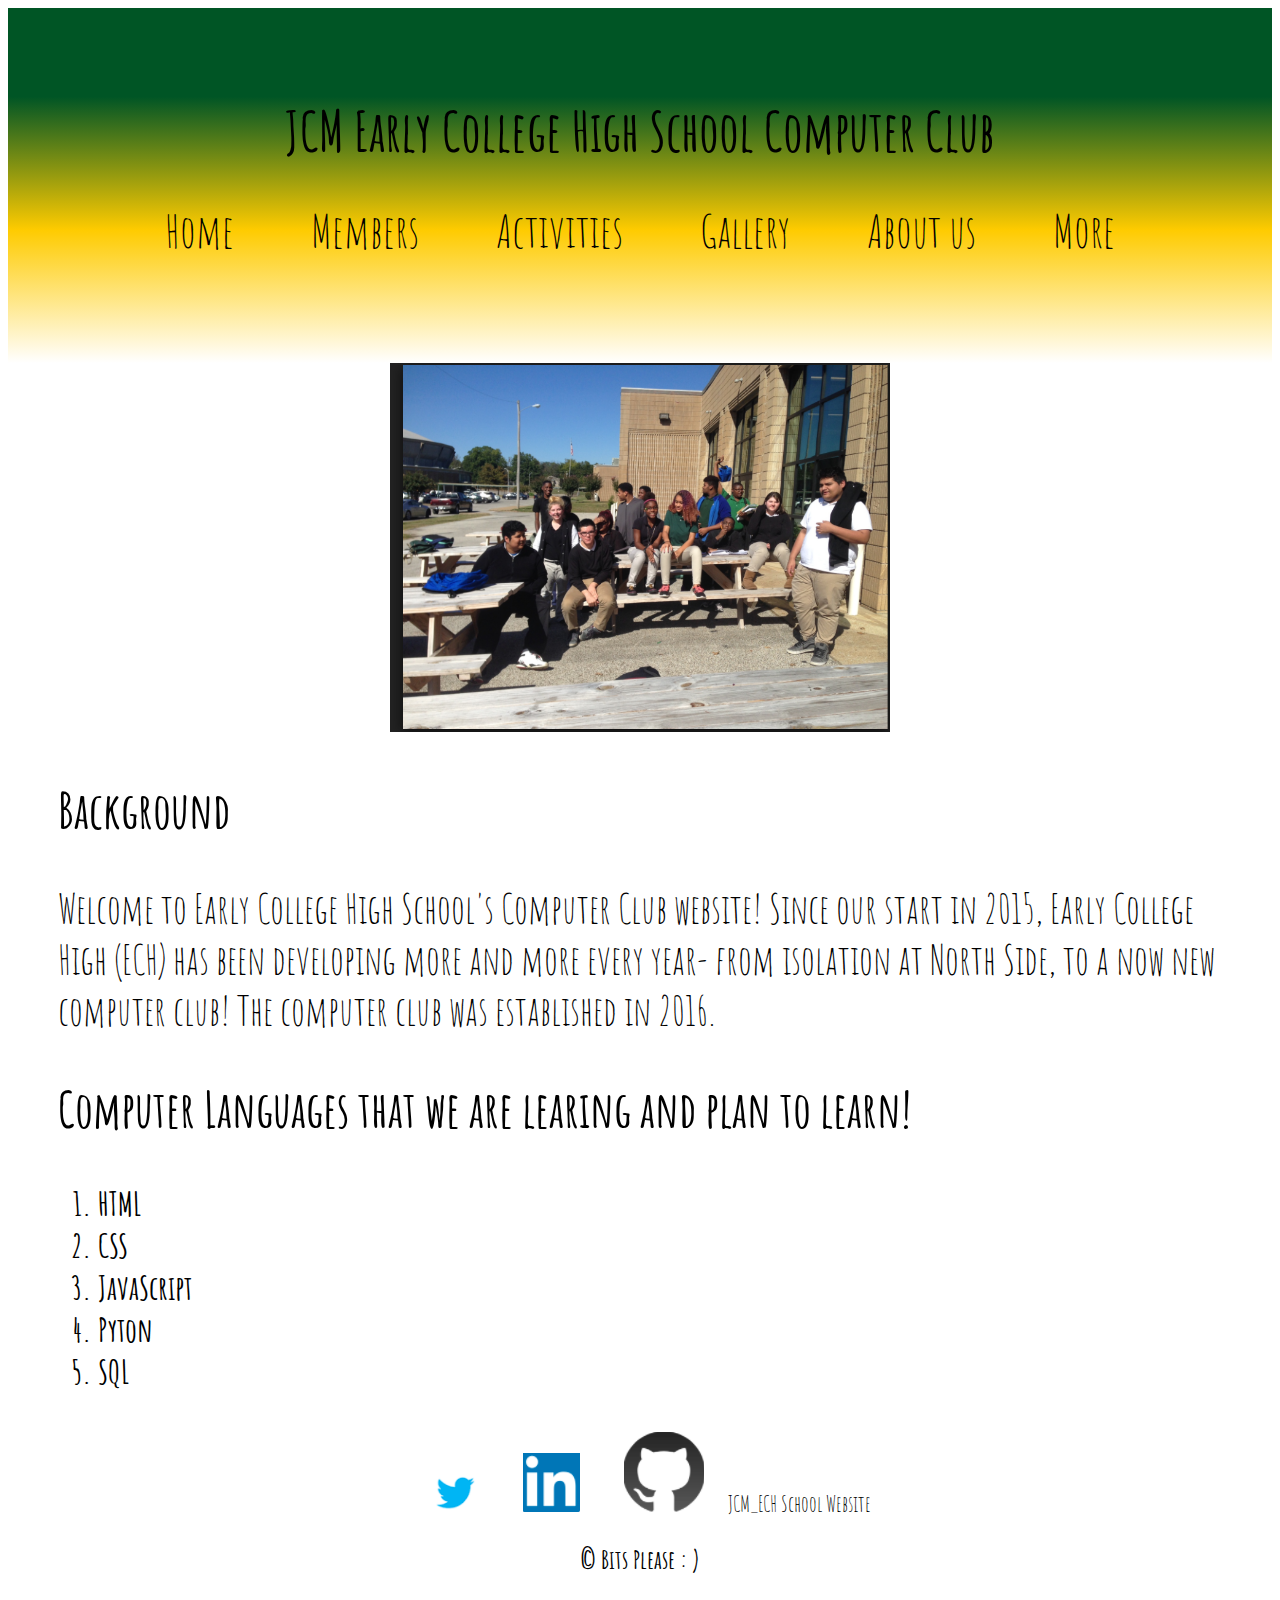
<file: index.html>
<!doctype html>
<html lang="en">
<head>
  <title>JCM-ECH | Computer Club</title>
  <link rel="stylesheet" type="text/css" href="style.css">
          <link href='https://fonts.googleapis.com/css?family=Amatic SC' rel='stylesheet'>
<style>
body {
    font-family: 'Amatic SC';font-size: 22px;
}
</style>
  </head>
  <body>  
    <header>
      <br>
      <h1 class="main-title">JCM Early College High School Computer Club</h1>
      <div class="main-nav">
            <a class="nav" href="#">Home</a>  
            <a class="nav" href="members.html">Members</a>
            <a class="nav" href="activities.html">Activities</a>
            <a class="nav" href="Gallery.html">Gallery</a>
            <a class="nav" href="about us.html">About us</a>
            <a class="nav" href="more.html">More</a>
      </div>
      <h1 class="tagname"></h1>
      <br>
    </header>
    
    <section>
    
          <center><img src="computerclubphoto.png" alt="" class="profile-image"></center>
      <p class="taglocation"></p>

    <main class="flex">
      <div class="card">
        <h2 class="card-title">Background</h2>
        <p> Welcome to Early College High School's Computer Club website! Since our start in 2015, Early College High (ECH) has been developing more and more every year- from isolation at North Side, to a now new computer club! The computer club was established in 2016.</p>
      </div>
      <h2>
      <div class="card">
       
      <h2 class="card-title">Computer Languages that we are learing and plan to learn!</h2>
        <ol class="skills">
          <li>HTML</li>
          <li>CSS</li>
          <li>JavaScript</li>
          <li>Pyton</li>
          <li>SQL</li>
        </ol>
        <p>
        </p>
      </div> 
     </h2>
    </main>
   

    
   <center> <footer>
      <a href="https://twitter.com/jcm_ech" class="social" target="_blank">
      <img src="twitter.PNG" alt="Twitter" hspace="20">
      </a>
      
      <a href="https://www.linkedin.com/" class="social" target="_blank">
      <img src="linkedin.PNG" alt="Linkedin" hspace="20">
      </a>
      
      <a href="https://github.com/" class="social" target="_blank">
      <img src="github.PNG" alt="Github" hspace="20">
      </a>
      
      <a href="https://www.jmcss.org/jcm" class="social" target="_blank">
      JCM_ECH School Website
      </a>
      <center><h3 class="copy">&copy; Bits Please : )</h3></center>
    </footer></center>
    
  </body>
  
  </html>
</file>
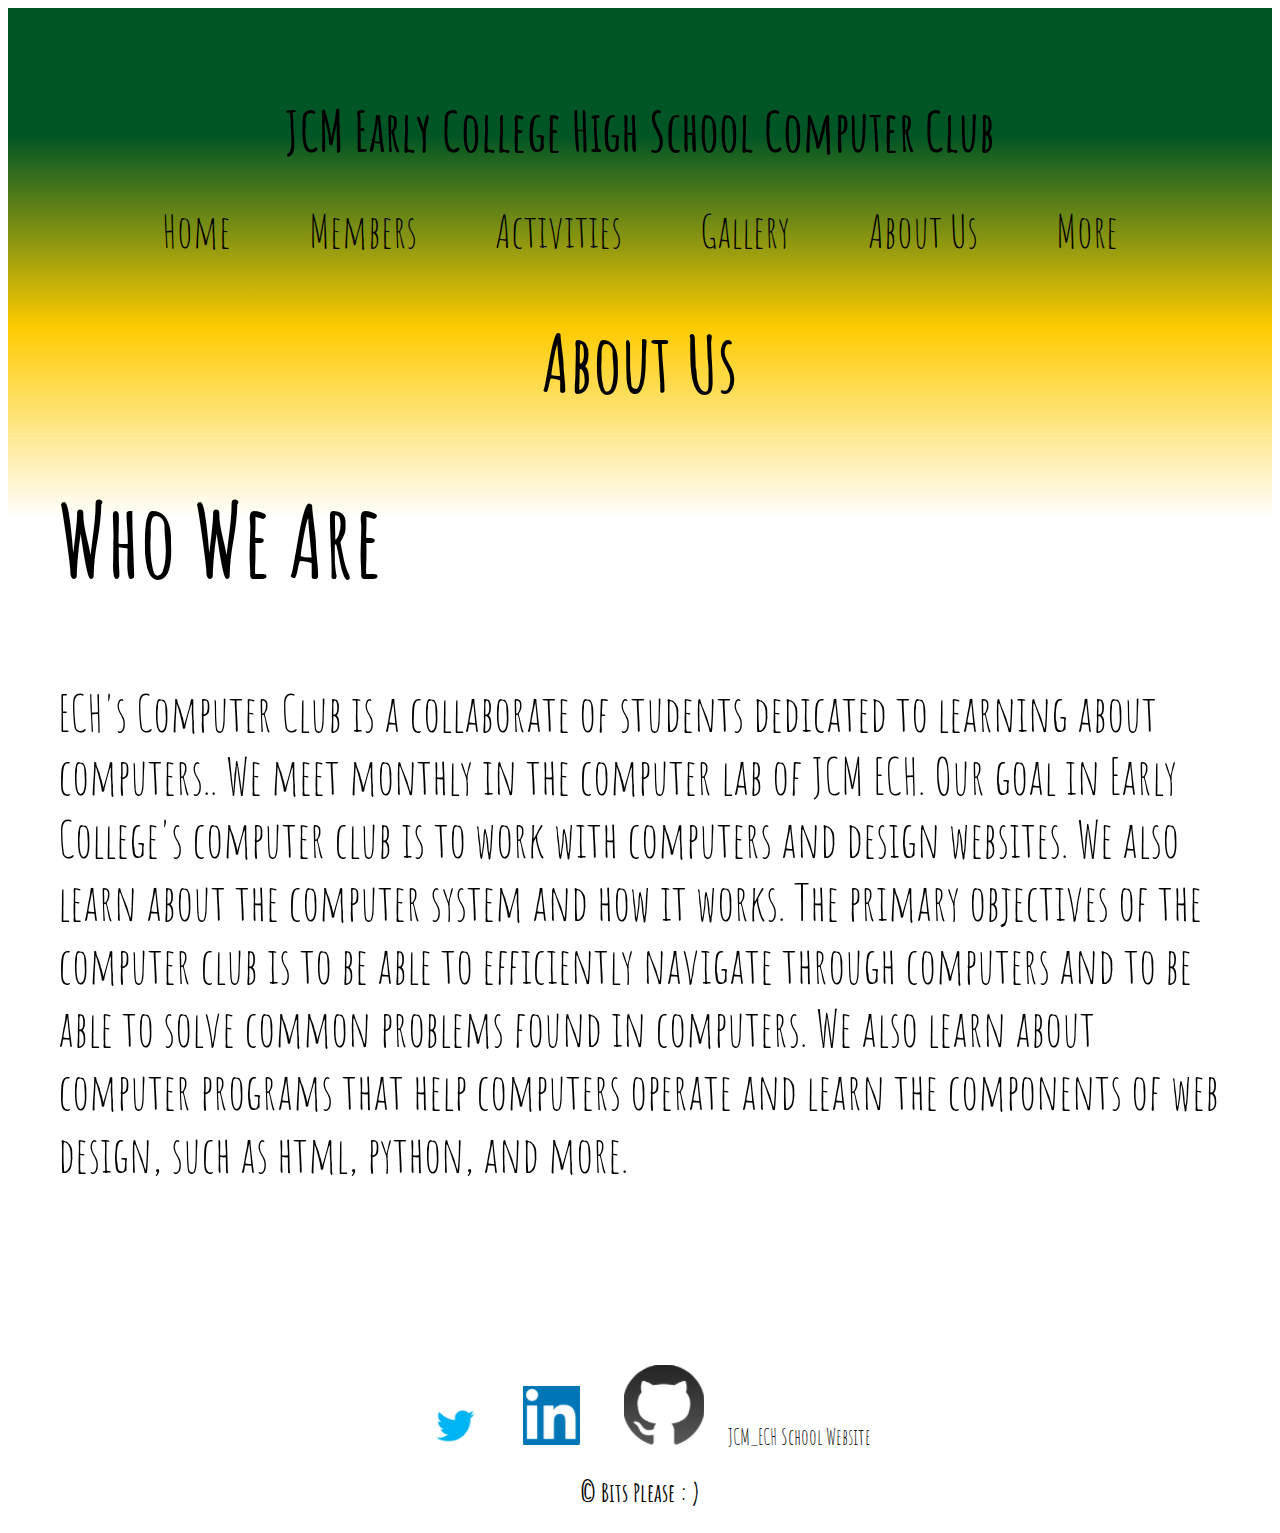
<file: about us.html>
<!doctype html>

<html lang="en">

 <head>
  
    
    <title> Computer Club in action! </title>
  
    <link rel="stylesheet" type="text/css" href="about us.css">
              <link href='https://fonts.googleapis.com/css?family=Amatic SC' rel='stylesheet'>
<style>
body {
    font-family: 'Amatic SC';font-size: 22px;
}
  
</style>
   </head>
   
     <body>
       <header>
      <br>
       <h1 class="title">JCM Early College High School Computer Club</h1>
      <div class="main-nav">
        <ul class="nav">
          <li class="nav"><a href="index.html">Home</a></li>
          <li class="nav"><a href="members.html">Members</a></li>
          <li class="nav"><a href="activities.html">Activities</a></li>
          <li class="nav"><a href="Gallery.html">Gallery</a></li>
          <li class="nav"><a href="#">About Us</a></li>
          <li class="nav"><a href="more.html">More</a></li>
        </ul>
    </div>
        <h1>About Us</h1>
        <br>
         </header>

        <h2 class="goals">Who We Are</h2>
        <p class="goals-desc">ECH's Computer Club is a collaborate of students dedicated to learning about computers.. We meet monthly in the computer lab of JCM ECH. Our goal in Early College's computer club is to work with computers and design websites. We also learn about the computer system and how it works. The primary objectives of the computer club is to be able to efficiently navigate through computers and to be able to solve common problems found in computers.  We also learn about computer programs that help computers operate and learn the components of web design, such as html, python, and more.

   <center> <footer>
      <a href="https://twitter.com/jcm_ech" class="social" target="_blank">
      <img src="twitter.PNG" alt="Twitter" hspace="20">
      </a>
      
      <a href="https://www.linkedin.com/" class="social" target="_blank">
      <img src="linkedin.PNG" alt="Linkedin" hspace="20">
      </a>
      
      <a href="https://github.com/" class="social" target="_blank">
      <img src="github.PNG" alt="Github" hspace="20">
      </a>
      
      <a href="https://www.jmcss.org/jcm" class="social" target="_blank">
      JCM_ECH School Website
      </a>
      <center><h3 class="copy">&copy; Bits Please : )</h3></center>
    </footer></center>
       </body>

</html>
</file>
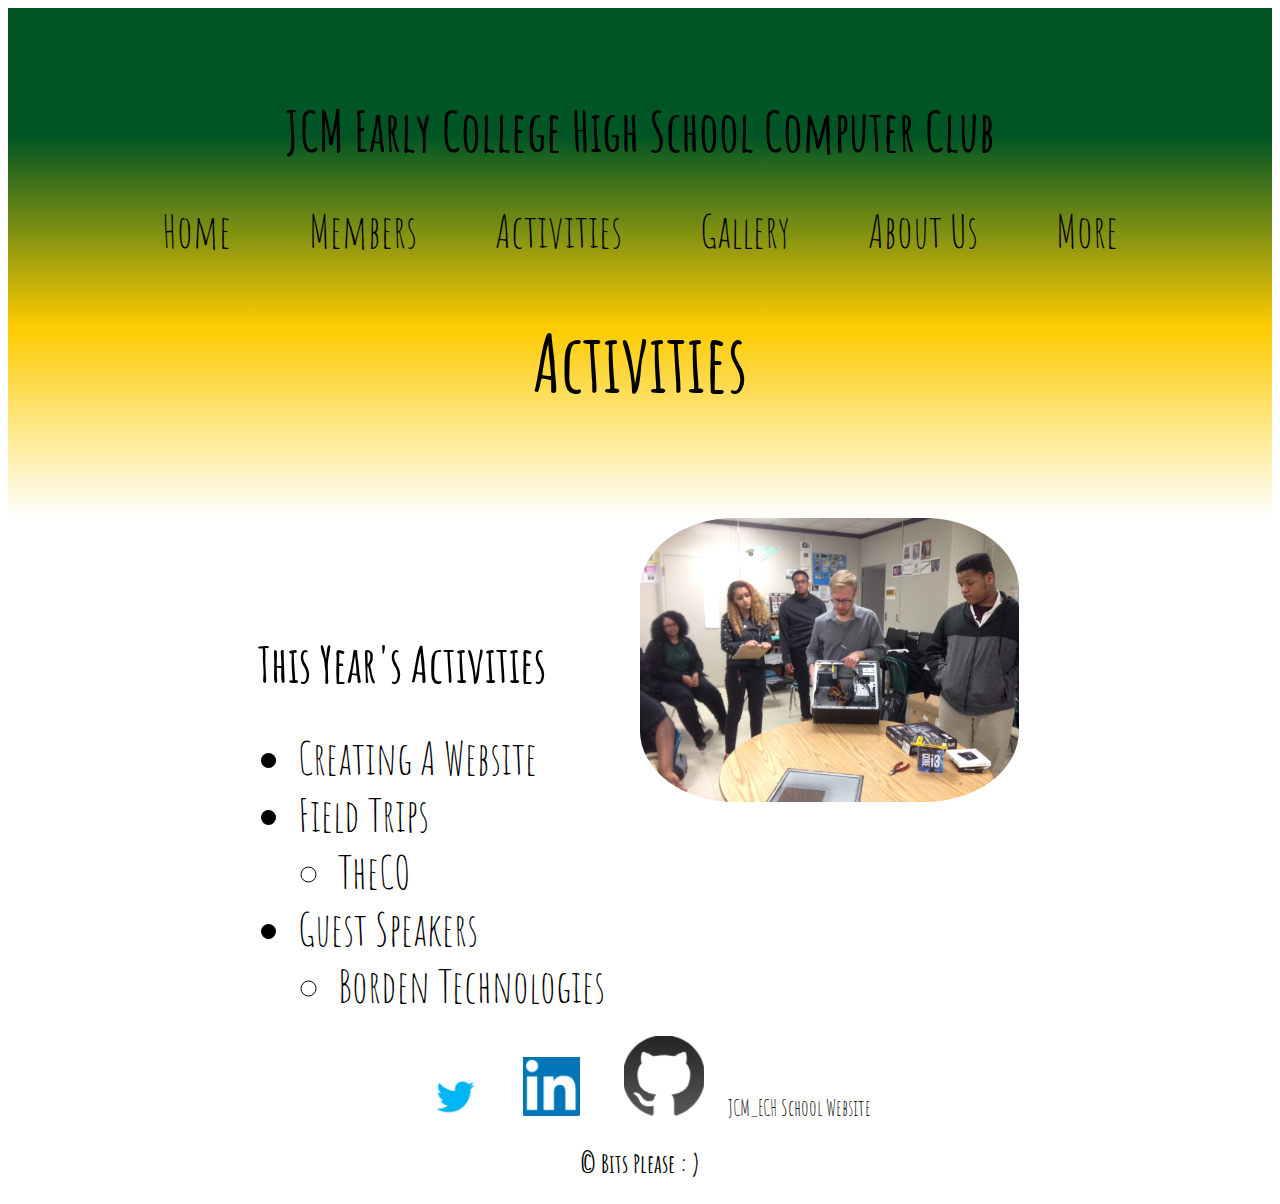
<file: activities.html>
<!doctype html>

<html>
  <head>
    <title>Activities</title>
    <link rel="stylesheet" href="activities.css">
        <link href='https://fonts.googleapis.com/css?family=Amatic SC' rel='stylesheet'>
<style>
body {
    font-family: 'Amatic SC';font-size: 22px;
}
</style>
  </head>

  <body>
    <header>
    <br>
      <h1 class="main-title">JCM Early College High School Computer Club</h1>
      <div class="main-nav">
        <ul class="nav">
          <li class="nav"><a href="index.html">Home</a></li>
          <li class="nav"><a href="members.html">Members</a></li>
          <li class="nav"><a href="#">Activities</a></li>
          <li class="nav"><a href="Gallery.html">Gallery</a></li>
          <li class="nav"><a href="about us.html">About Us</a></li>
          <li class="nav"><a href="more.html">More</a></li>
        </ul>
    </div>
  
    <h1>Activities</h1>
      <br>
  </header>
   
<!--
    <div class="row">
      <div class="column"></div>
      <div class="column"></div>
    </div>
-->
<!--
    
    <section>
    <h1 class="title">This Year's Activities</h1>
    
    <ul>
      <li class="info">Creating A Website</li>
      <li class="info">Field Trips</li>
        <ul>
          <li class="info">TheCO</li>
        </ul>
      <li class="info">Guest Speakers</li>
        <ul>
          <li class="info">Borden Technologies</li>
        </ul>
    </ul>
      
    </section>
    
    <img src="IMG_2065.JPG">
-->
    
        
    <div class="row">
      
      <div class="column">
    <br>
        <br>
        <br>
     <h1 class="title">This Year's Activities</h1>
    
    <ul>
      <li class="info">Creating A Website</li>
      <li class="info">Field Trips</li>
        <ul>
          <li class="info">TheCO</li>
        </ul>
      <li class="info">Guest Speakers</li>
        <ul>
          <li class="info">Borden Technologies</li>
        </ul>
    </ul>
      
      </div>
      
      <div class="column">
  
        <img src="IMG_2065.JPG" class="maya">

  <br>
  
  </div>
      
</div>
    
   <center> <footer>
      <a href="https://twitter.com/jcm_ech" class="social" target="_blank">
      <img src="twitter.PNG" alt="Twitter" hspace="20">
      </a>
      
      <a href="https://www.linkedin.com/" class="social" target="_blank">
      <img src="linkedin.PNG" alt="Linkedin" hspace="20">
      </a>
      
      <a href="https://github.com/" class="social" target="_blank">
      <img src="github.PNG" alt="Github" hspace="20">
      </a>
      
      <a href="https://www.jmcss.org/jcm" class="social" target="_blank">
      JCM_ECH School Website
      </a>
      <center><h3 class="copy">&copy; Bits Please : )</h3></center>
    </footer></center>
    
      </body>
</html>
</file>
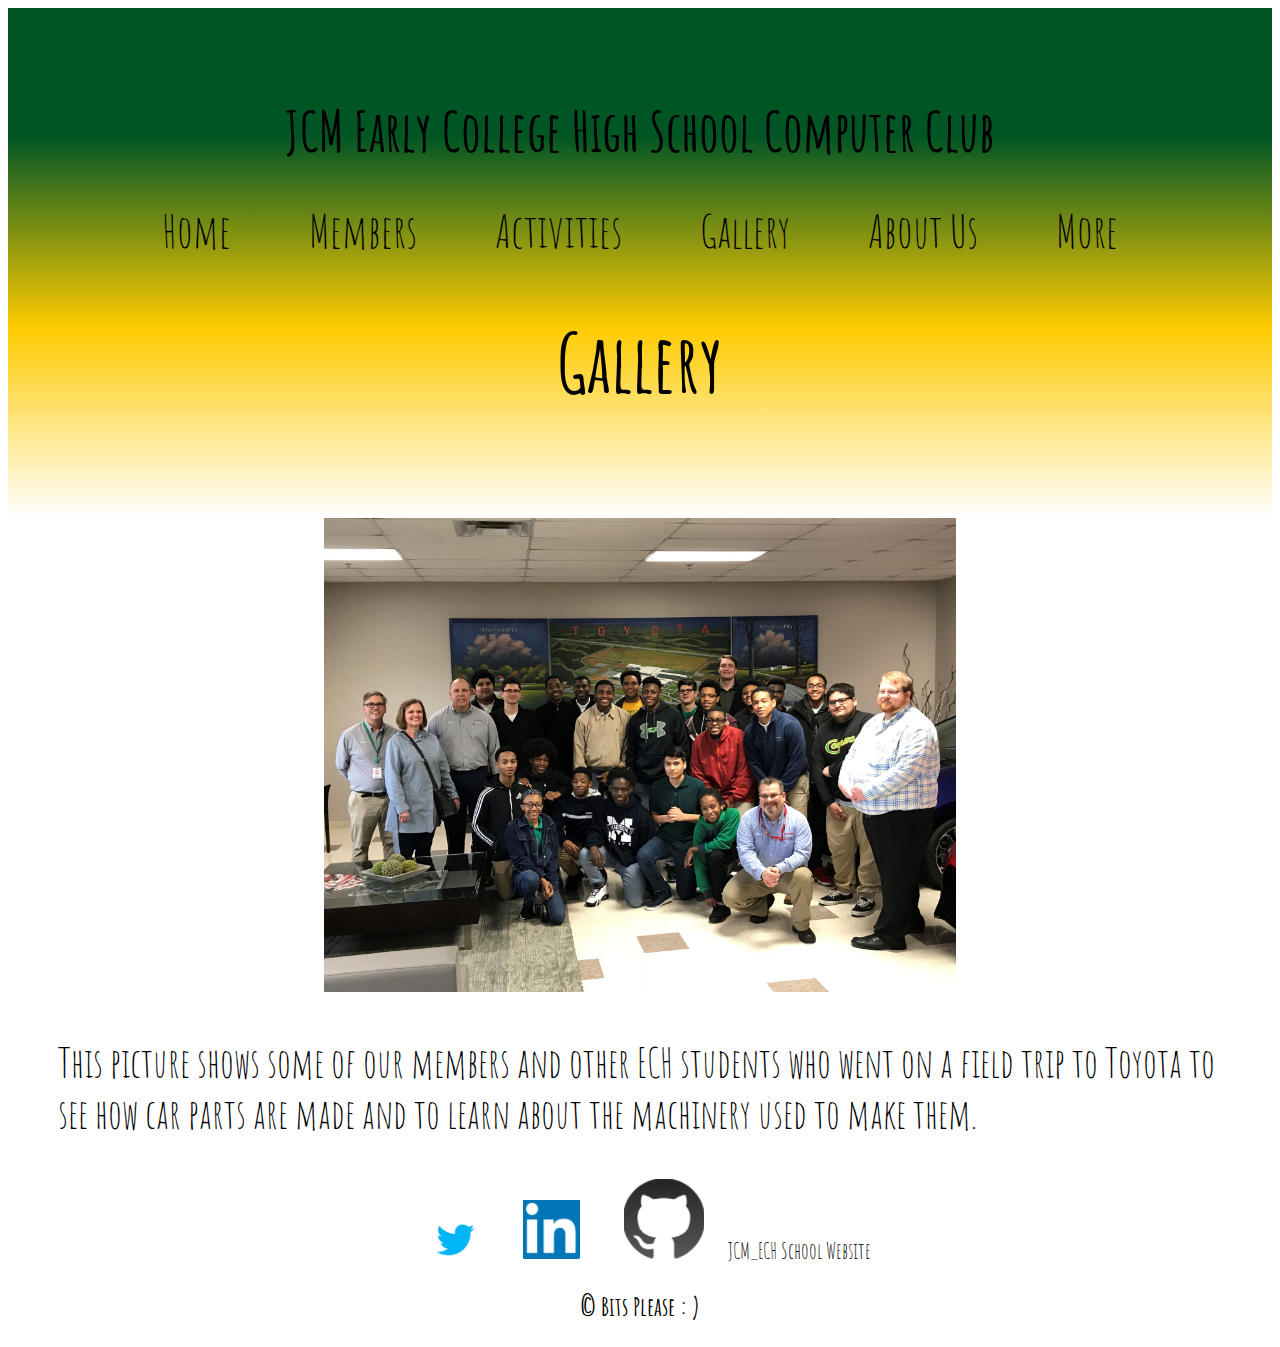
<file: Gallery.html>
<!doctype html>
<html>
 
  <head>  
    
    <title> Computer Club | In Action! </title>
  
    <link rel="stylesheet" type="text/css" href="Gallery.css">
              <link href='https://fonts.googleapis.com/css?family=Amatic SC' rel='stylesheet'>
<style>
body {
    font-family: 'Amatic SC';font-size: 22px;
}
</style>

    </head>

    <body>
      <header>
        <br>
    <h1 class="title">JCM Early College High School Computer Club</h1>
     
        <div class="main-nav">
        <ul class="nav">
          <li class="nav"><a href="index.html">Home</a></li>
          <li class="nav"><a href="members.html">Members</a></li>
          <li class="nav"><a href="activities.html">Activities</a></li>
          <li class="nav"><a href="#">Gallery</a></li>
          <li class="nav"><a href="about us.html">About Us</a></li>
          <li class="nav"><a href="more.html">More</a></li>
        </ul>
    </div>
        <h1>Gallery</h1>
        <br>
        </header>
      
     <center><img src="JCM at TMMMS2.jpg" alt"" class="image"></center>
       <p>This picture shows some of our members and other ECH students who went on a field trip to Toyota to see how car parts are made and to learn about the machinery used to make them.</p>
      
   <center> <footer>
      <a href="https://twitter.com/jcm_ech" class="social" target="_blank">
      <img src="twitter.PNG" alt="Twitter" hspace="20">
      </a>
      
      <a href="https://www.linkedin.com/" class="social" target="_blank">
      <img src="linkedin.PNG" alt="Linkedin" hspace="20">
      </a>
      
      <a href="https://github.com/" class="social" target="_blank">
      <img src="github.PNG" alt="Github" hspace="20">
      </a>
      
      <a href="https://www.jmcss.org/jcm" class="social" target="_blank">
      JCM_ECH School Website
      </a>
      <center><h3 class="copy">&copy; Bits Please : )</h3></center>
    </footer></center>
      
    </body>
</html>
</file>
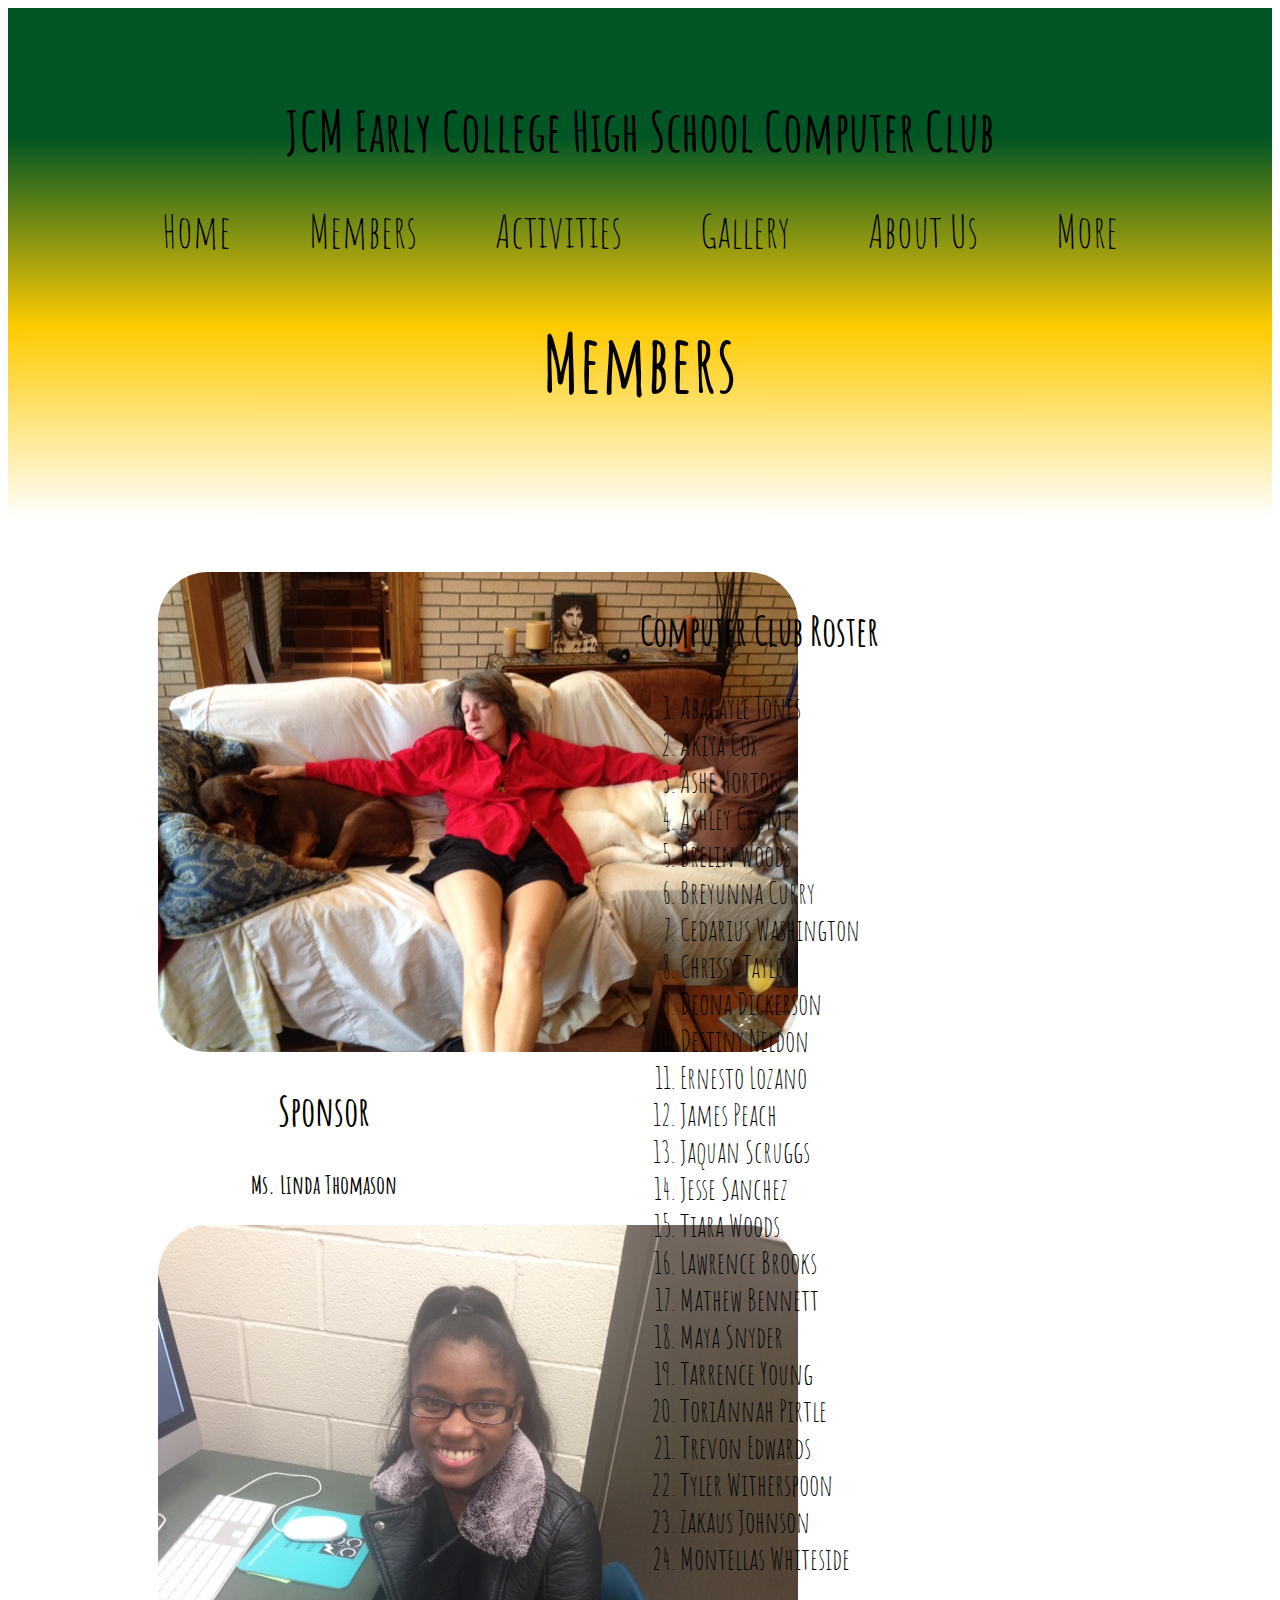
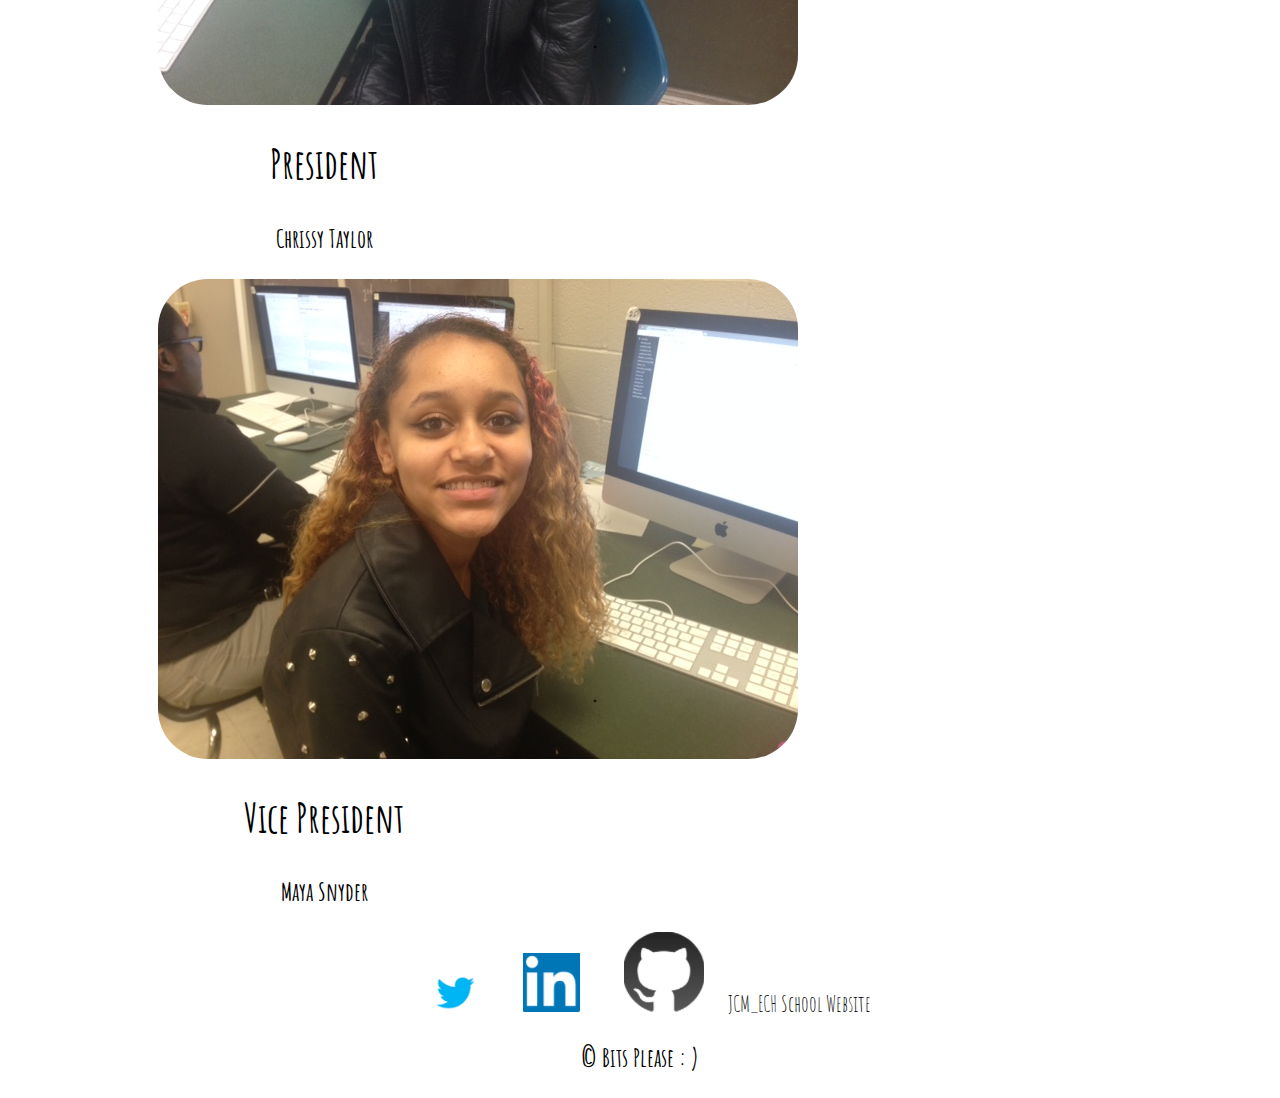
<file: members.html>
<!doctype html>

<html>
  <head>
    <title>Members</title>
    <link rel="stylesheet" href="members.css">
        <link href='https://fonts.googleapis.com/css?family=Amatic SC' rel='stylesheet'>
<style>
body {
    font-family: 'Amatic SC';font-size: 22px;
}
</style>
  </head>

  <body>
    <header>
      <br>
      <h1 class="main-title">JCM Early College High School Computer Club</h1>
      <div class="main-nav">
        <ul class="nav">
          <li class="nav"><a href="index.html">Home</a></li>
          <li class="nav"><a href="#">Members</a></li>
          <li class="nav"><a href="activities.html">Activities</a></li>
          <li class="nav"><a href="Gallery.html">Gallery</a></li>
          <li class="nav"><a href="about us.html">About Us</a></li>
          <li class="nav"><a href="more.html">More</a></li>
        </ul>
    </div>
  
    <h1 class="small">Members</h1>
      <br>
  </header>
  <br>
    <br>
    
    <div class="row">
      
      <div class="columns">
    
  <img src="IMG_1226.JPG" class="members">
    <h2 class="teacher">Sponsor</h2>
    <h3 class="teacher">Ms. Linda Thomason</h3>
  
    <img src="IMG_2151.JPG" class="members">
    <h2 class="presidente">President</h2>
    <h3 class="presidente">Chrissy Taylor</h3>
  
    <img src="IMG_2153.JPG" class="members">
    <h2 class="vicee">Vice President</h2>
    <h3 class="vicee">Maya Snyder</h3>
      
      </div>
      
      <div class="column">
  
  <h2 class="title">Computer Club Roster</h2>

    <ol>
      <li>Abagayle Jones</li>
      <li>Akiya Cox</li>
      <li>Ashe Horton</li>
      <li>Ashley Crump</li>
      <li>Brelin Woods</li>
      <li>Breyunna Curry</li>
      <li>Cedarius Washington</li>
      <li>Chrissy Taylor</li>
      <li>Deona Dickerson</li>
      <li>Destiny Neldon</li>
      <li>Ernesto Lozano</li>
      <li>James Peach</li>
      <li>Jaquan Scruggs</li>
      <li>Jesse Sanchez</li>
      <li>Tiara Woods</li>
      <li>Lawrence Brooks</li>
      <li>Mathew Bennett</li>
      <li>Maya Snyder</li>
      <li>Tarrence Young</li>
      <li>ToriAnnah Pirtle</li>
      <li>Trevon Edwards</li>
      <li>Tyler Witherspoon</li>
      <li>Zakaus Johnson</li>
      <li>Montellas Whiteside</li>
    </ol>
  <br>
  
  </div>
      
</div>
  
   <center> <footer>
      <a href="https://twitter.com/jcm_ech" class="social" target="_blank">
      <img src="twitter.PNG" alt="Twitter" hspace="20">
      </a>
      
      <a href="https://www.linkedin.com/" class="social" target="_blank">
      <img src="linkedin.PNG" alt="Linkedin" hspace="20">
      </a>
      
      <a href="https://github.com/" class="social" target="_blank">
      <img src="github.PNG" alt="Github" hspace="20">
      </a>
      
      <a href="https://www.jmcss.org/jcm" class="social" target="_blank">
      JCM_ECH School Website
      </a>
      <center><h3 class="copy">&copy; Bits Please : )</h3></center>
    </footer></center>
  
  </body>
</html>
</file>
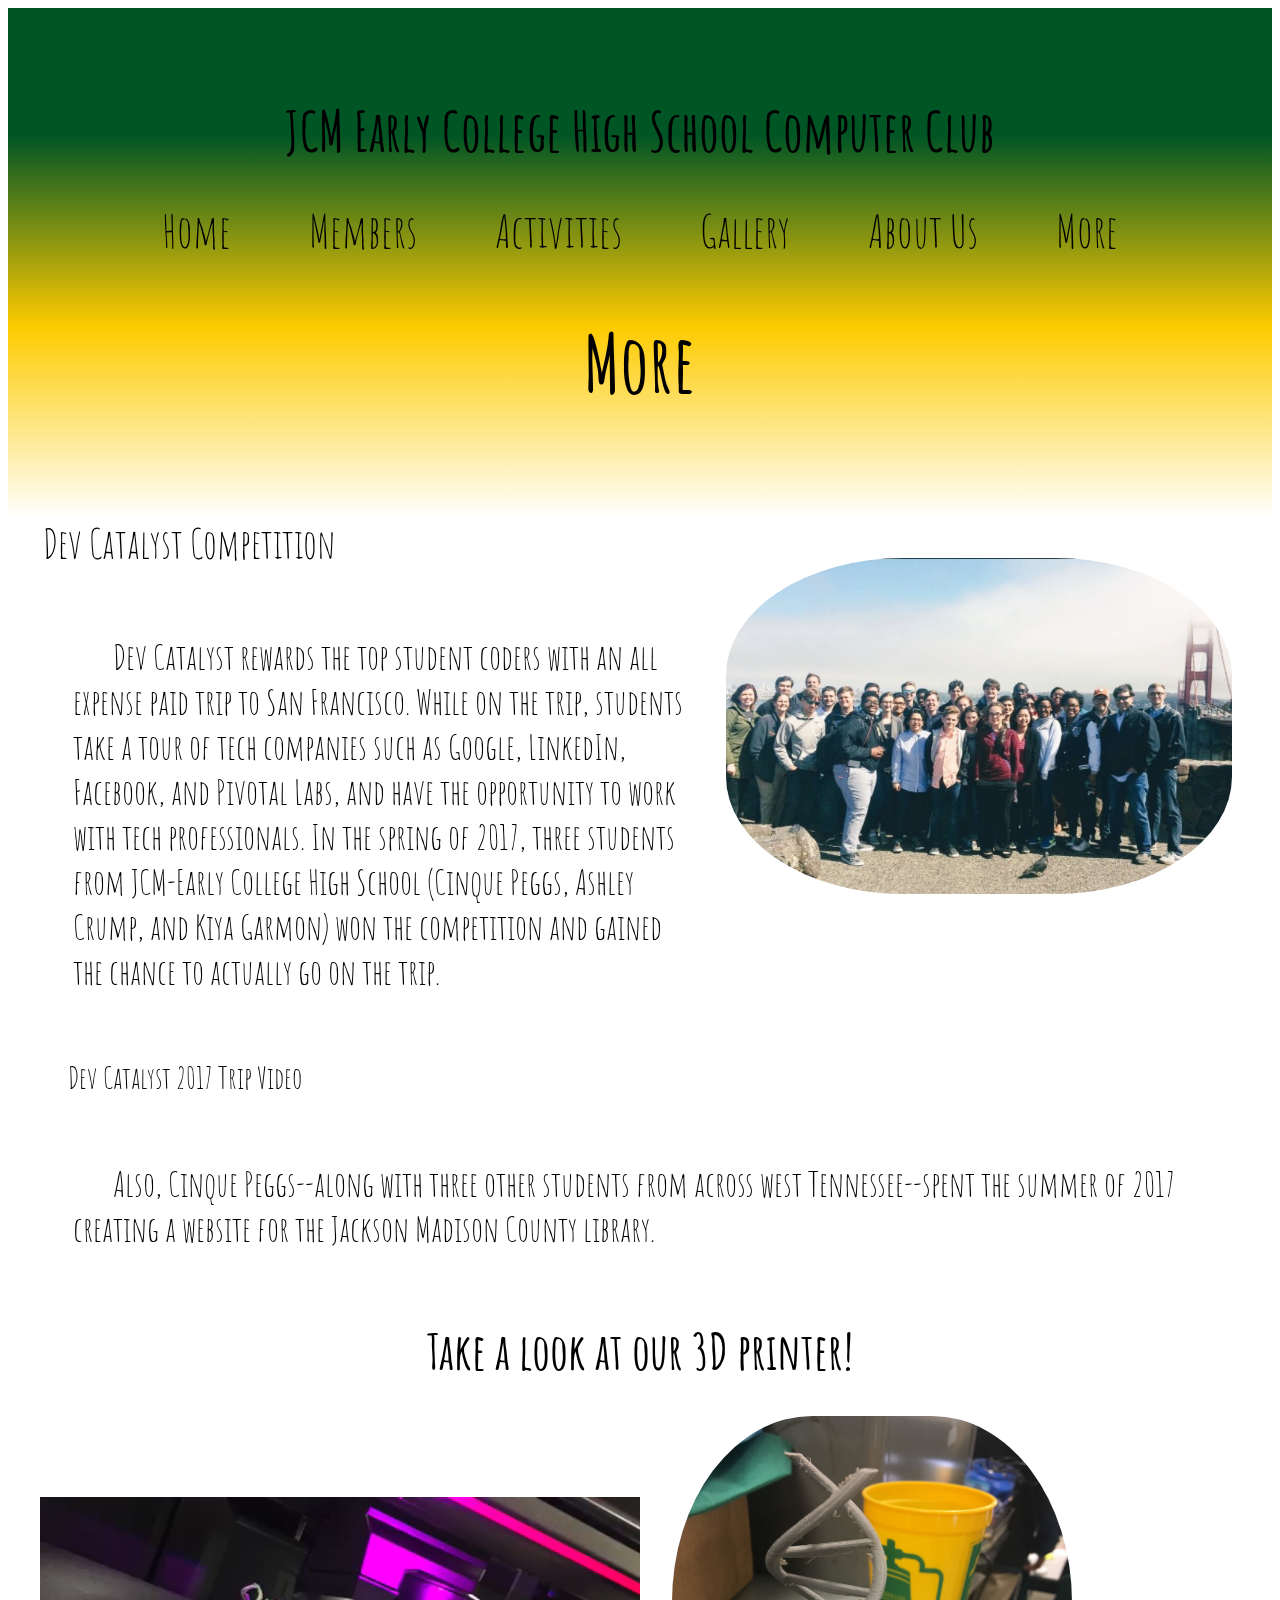
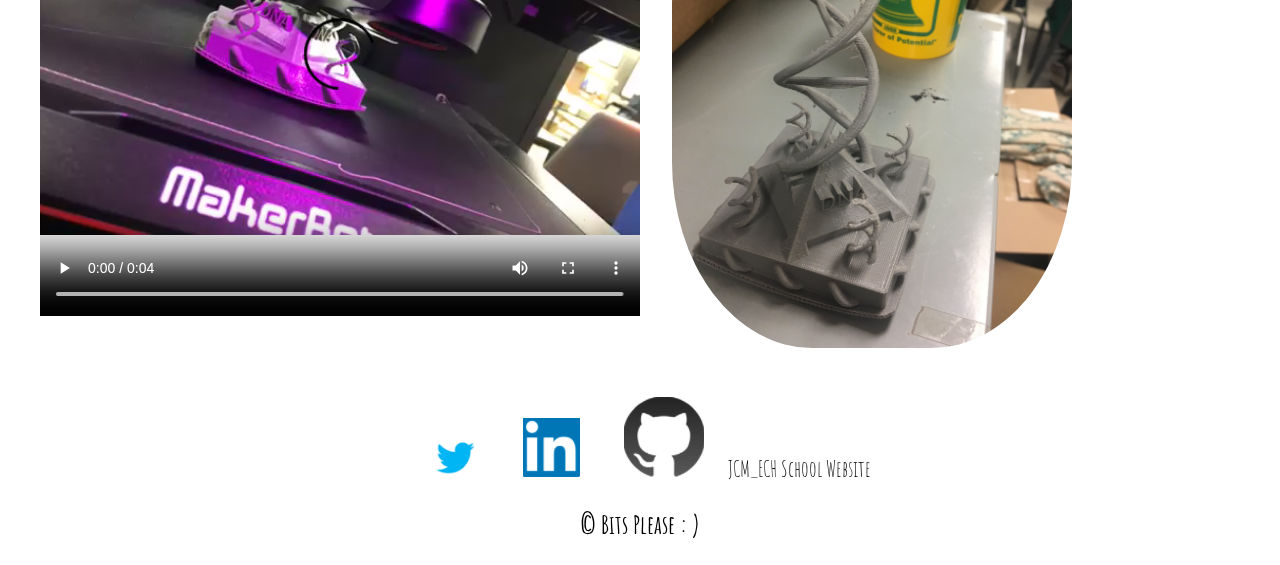
<file: more.html>
<!doctype html>

<html>
  <head>
    <title>More</title>
    <link rel="stylesheet" href="more.css">
    <link href='https://fonts.googleapis.com/css?family=Amatic SC' rel='stylesheet'>
<style>
body {
    font-family: 'Amatic SC';font-size: 22px;
}
</style>
  </head>

  <body>
    <header>
    <br>
      <h1 class="main-title">JCM Early College High School Computer Club</h1>
      <div class="main-nav">
        <ul class="nav">
          <li class="nav"><a href="index.html">Home</a></li>
          <li class="nav"><a href="members.html">Members</a></li>
          <li class="nav"><a href="activities.html">Activities</a></li>
          <li class="nav"><a href="Gallery.html">Gallery</a></li>
          <li class="nav"><a href="about us.html">About Us</a></li>
          <li class="nav"><a href="#">More</a></li>
        </ul>
    </div>
  
    <h1>More</h1>
      <br>
  </header>
    <section>
    <a class="title" href="https://www.attheco.com/devcatalyst/" target="_blank"><img src="sanfrancisco.jpg" class="chrissy">Dev Catalyst Competition</a>
    <p>Dev Catalyst rewards the top student coders with an all expense paid trip to San Francisco. While on the trip, students take a tour of tech companies such as Google, LinkedIn, Facebook, and Pivotal Labs, and have the opportunity to work with tech professionals. In the spring of 2017, three students from JCM-Early College High School (Cinque Peggs, Ashley Crump, and Kiya Garmon) won the competition and gained the chance to actually go on the trip.</p>
    <a class="video" href="https://www.youtube.com/watch?v=FXCsa2QOA5g" target="_blank">Dev Catalyst 2017 Trip Video</a>
    <p>Also, Cinque Peggs--along with three other students from across west Tennessee--spent the summer of 2017 creating a website for the Jackson Madison County library.</p>
    </section>
    
    <h1 class="printer">Take a look at our 3D printer!</h1>
    
    <img src="dna.PNG" class="dna">
    
    <video class="bubble" width="600" height="500" controls>
  <source src="3D Printing.mp4" type="video/mp4">
<!--  <source src="/assets_tutorials/media/Shaun-the-Sheep-The-Movie-Official-Trailer.ogg" type="video/ogg">-->
Your browser does not support the video tag.
</video>
    <br>
    <br>
    <br>
    
   <center> <footer>
      <a href="https://twitter.com/jcm_ech" class="social" target="_blank">
      <img src="twitter.PNG" alt="Twitter" hspace="20">
      </a>
      
      <a href="https://www.linkedin.com/" class="social" target="_blank">
      <img src="linkedin.PNG" alt="Linkedin" hspace="20">
      </a>
      
      <a href="https://github.com/" class="social" target="_blank">
      <img src="github.PNG" alt="Github" hspace="20">
      </a>
      
      <a href="https://www.jmcss.org/jcm" class="social" target="_blank">
      JCM_ECH School Website
      </a>
      <center><h3 class="copy">&copy; Bits Please : )</h3></center>
    </footer></center>
    
    </body>
  </html>
</file>
<file: style.css>
section {
 margin-left: 50px;
  margin-right: 50px;
}

header {
  font-size: 40px;
  text-align: center; 
  color: black;
  background: linear-gradient(#005525 25%, #fecb00, transparent);
}

a {
 text-decoration: none; 
}

p {
 font-size: 40px; 
}

.nav {
  font-size: 45px;
  display: inline;
  text-decoration-line: none;
  padding: 35px; 
}

.main-title {
 font-size: 55px; 
}


.profile-image {
  width: 500px;
  
}

.card-title {
  font-size: 50px;
}

.goals {
 font-size: 50px; 
}

.social {
 max-width: 12px;
 max-height: 12px;
}

.copy {
 
}

/*-----Pseudo Classes-----*/
a:link {
  color: black;
}

/* visited link */
a:visited {
  color: black;
}

/* mouse over link */
a:hover {
  color: green;
}

/* selected link */
a:active {
  color: green;
}
</file>
<file: about us.css>
header {
  font-size: 40px;
  text-align: center; 
  color: black;
  background: linear-gradient(#005525 25%, #fecb00, transparent);
}

.nav {
  font-size: 45px;
  display: inline;
  text-decoration-line: none;
  padding: 35px; 
}

h1 {
  text-align:center;
}

a {
 text-decoration: none;
}



.title {
  font-size: 55px; 
}

.goals {
  position: relative;
  font-size: 100px;
  bottom: 125px;
    margin-left: 50px;
  margin-right: 50px;
}
 .goals-desc {
  position: relative;
  font-size: 50px;
  bottom: 130px;
  margin-left: 50px;
  margin-right: 50px;
}

.social {
 max-width: 12px;
 max-height: 12px;
}
/*-----Pseudo Classes-----*/
a:link {
  color: black;
}

/* visited link */
a:visited {
  color: black;
}

/* mouse over link */
a:hover {
  color: #fecb00;
}

/* selected link */
a:active {
  color: #fecb00;
}
</file>
<file: activities.css>
/*
body {
 font-family: Aclonica; 
 
}
*/

header {
  font-size: 40px;
  text-align: center; 
  color: black;
  background: linear-gradient(#005525 25%, #fecb00, transparent);
}

section {
  float: left;
  margin-left: auto;
  margin-right: auto;
  padding: 200px 0 0 150px;
}

a {
 text-decoration: none; 
}

/*
img {
  float: right;
  width: 40%;
  padding: 95px;
  margin: auto;
  border-radius: 25%;
      max-width: 100%;
    height: auto;
}
*/

/*-----Classes-----*/

.nav {
  font-size: 45px;
  display: inline;
  text-decoration-line: none;
  padding: 35px; 
}

.title {
  font-size: 50px;
  margin-left: 250px;
}

.info {
  font-size: 45px; 
  margin-left: 250px;
}

.maya {
  margin-right: 150px;
  width: 60%;
    border-radius: 25%;
}

.main-title {
 font-size: 55px; 
}

.column {
    float: left;
    width: 50%;
  margin-left: auto;
  margin-right: auto;
}

/* Clear floats after the columns */
.row:after {
    content: "";
    display: table;
    clear: both;
}

.social {
 max-width: 12px;
 max-height: 12px;
}

/*-----Pseudo Classes-----*/
a:link {
    color: black;
}

/* visited link */
a:visited {
    color: black;
}

/* mouse over link */
a:hover {
    color: #fecb00;
}

/* selected link */
a:active {
    color: #fecb00;
}

/*-----Media Queries-----*/

@media (max-width: 1250px) {
  section {
    float: inherit;
  }
  

  img {
    float: inherit;
  }
}
</file>
<file: Gallery.css>
header {
  font-size: 40px;
  text-align: center; 
  color: black;
  background: linear-gradient(#005525 25%, #fecb00, transparent);
}

p {
  font-size: 40px;
  margin-left: 50px;
  margin-right: 50px;
}

.nav {
  font-size: 45px;
  display: inline;
  text-decoration-line: none;
  padding: 35px; 
}

.title {
  font-size: 55px; 
}

a {
 text-decoration: none;
}

.image {
  width: 50%;
  height: 50%;
}

.copy {
  text-align: center;
}

.social {
 max-width: 12px;
 max-height: 12px;
}

/*.main-nav {
  font-size:64px;
  
  text-align:center;
  
   padding:35x;
  
   padding-left:35px;
  
  padding-top:35px;
  
  padding-bottom:35px;
  
  font-family:Amatic SC;
}
 background: linear-gradient(#005525 25%, #fecb00, transparent);*/

/*-----Pseudo Classes-----*/
a:link {
  color: black;
}

/* visited link */
a:visited {
  color: black;
}

/* mouse over link */
a:hover {
  color: #fecb00;
}

/* selected link */
a:active {
  color: #fecb00;
}
</file>
<file: members.css>
/*
body {
  background-image: url(../Images/jcm-cougar-logo.jpg);
    background-repeat: no-repeat;
  background-size: 1000px 1000px;
    background-position: center;
}
*/

header {
  font-size: 40px;
  background: linear-gradient(#005525 25%, #fecb00, transparent);
  color: black;
  background-size: contain;
  background-repeat: space;
}

/*
img {
  display: block;
  border-radius: 50px;
  align-content: center;
}
*/

a {
  text-decoration: none; 
}

h1 {
  text-align: center; 
}

h2,
h3 {
 text-align: center; 
}

h2 {
  font-size: 40px; 
}

h3 {
  font-size: 25px; 
}

li {
  font-size: 30px; 
}

/*-----Class Selectors-----*/

.column {
    width: 50%;
  float: right;
}

.columns {
    float: left;
    width: 50%;
  margin-left: auto;
  margin-right: auto;
}

/* Clear floats after the columns */
.row:after {
    content: "";
    display: table;
    clear: both;
}

.bruce {
    margin-left: auto;
  margin-right: auto;
    width: 450px;
}

.president {
    margin-left: auto;
  margin-right: auto;
    width: 450px;
}

.vice {
    margin-left: auto;
  margin-right: auto;
    width: 450px;
}

.copy {
 margin-left: 10pxpx;
}

.members {
  display: block;
  border-radius: 50px;
  align-content: center;
  margin-left: 150px;
}

/*
.teacher { 
  float: left;
}

.presidente {
  
}

.vicee {
  
}
*/

.nav {
  font-size: 45px;
  display: inline;
  text-decoration-line: none;
  padding: 35px;
}

.main-nav {
  text-align: center; 
}

.title {
  text-align: left; 
}

.main-title {
 font-size: 55px; 
}
.social {
 max-width: 12px;
 max-height: 12px;
}


/*-----Pseudo Classes-----*/
a:link {
  color: black;
}

/* visited link */
a:visited {
  color: black;
}

/* mouse over link */
a:hover {
  color: #fecb00;
}

/* selected link */
a:active {
  color: #fecb00;
}

/*.vice {
    width: 25%;
    float: right;
    text-align: right; 
}*/


/*-----Media Queries-----*/
</file>
<file: more.css>
/*
body {
 font-family: Aclonica; 
}
*/

header {
  font-size: 40px;
  text-align: center; 
  color: black;
  background: linear-gradient(#005525 25%, #fecb00, transparent);
}


a {
 text-decoration: none;
}

p {
  text-indent: 40px;
  font-size: 35px; 
  padding: 35px;
  margin: 30px;
}

/*
img {
  float: right;
  margin: 40px;
  border-radius: 35%;
  width: 40%;
  max-width: 100%;
  height: auto;
}
*/

.main-title {
 font-size: 55px; 
}

.title {
 font-size: 40px; 
  padding: 35px;
}


.nav {
  font-size: 45px;
  display: inline;
  text-decoration-line: none;
  padding: 35px; 
}

.video {
  margin: 60px;
  font-size: 30px
}

.printer {
  font-size: 50px;
  text-align: center; 
  text-decoration: none;
}

.bubble {
  margin-left: auto;
  margin-right: auto;
  display: block;
}

.chrissy {
   float: right;
  margin: 40px;
  border-radius: 35%;
  width: 40%;
  max-width: 100%;
  height: auto; 
}

.dna {
  margin-right: 200px; 
  margin-bottom: 20px;
  width: 400px;
 border-radius: 35%;
    float: right;
}

.social {
 max-width: 12px;
 max-height: 12px;
}

/*-----Pseudo Classes-----*/
a:link {
    color: black;
}

/* visited link */
a:visited {
    color: black;
}

/* mouse over link */
a:hover {
    color: #fecb00;
}

/* selected link */
a:active {
    color: #fecb00;
}

/*-----Media Queries-----*/

/* Extra small devices (phones, 600px and down) */
@media only screen and (max-width: 600px) {

} 

/* Large devices (laptops/desktops, 992px and up) */
@media only screen and (min-width: 992px) {

}
</file>
